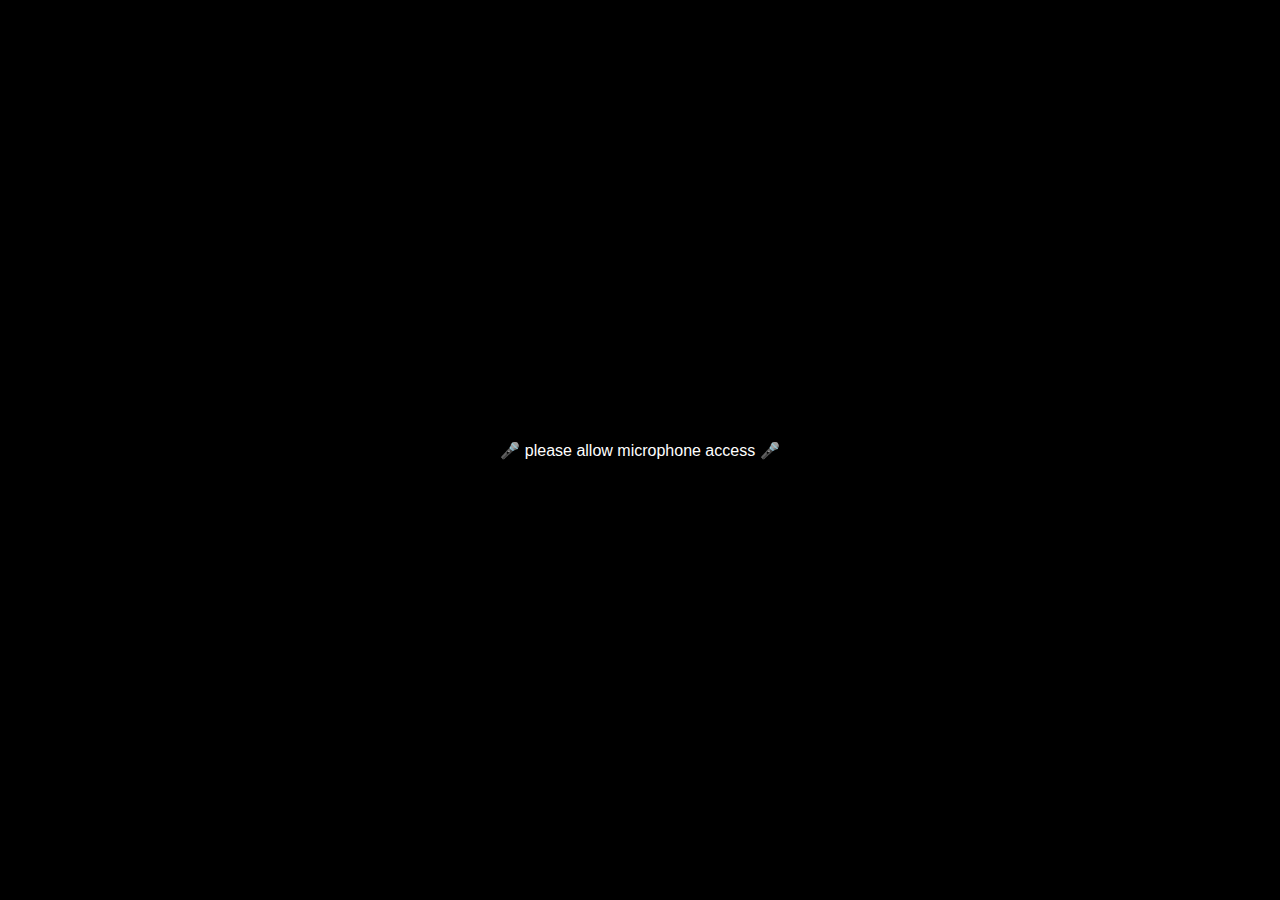
<file: example_browserclient/index.html>
<!DOCTYPE html>
<html>
<head>
    <title>Audio Streamer</title>
    <meta charset="UTF-8">
    <script src="https://cdn.socket.io/4.0.0/socket.io.min.js"></script>
    <style>
        html, body {
            height: 100%;
            margin: 0;
        }
        body {
            background-color: black;
            color: white;
            font-family: Arial, sans-serif;
            display: flex;
            justify-content: center;
            align-items: center;
            text-align: center;
        }
        .text-display {
            white-space: pre-wrap; /* Preserves spaces and line breaks */
            font-size: 16px;
        }
        .yellow {
            color: yellow;
        }
        .cyan {
            color: cyan;
        }
    </style>
</head>
<body>
    <div id="textDisplay" style="max-width: 800px; margin: auto;">
    <script src="client.js"></script>
</body>
</html>
</file>
